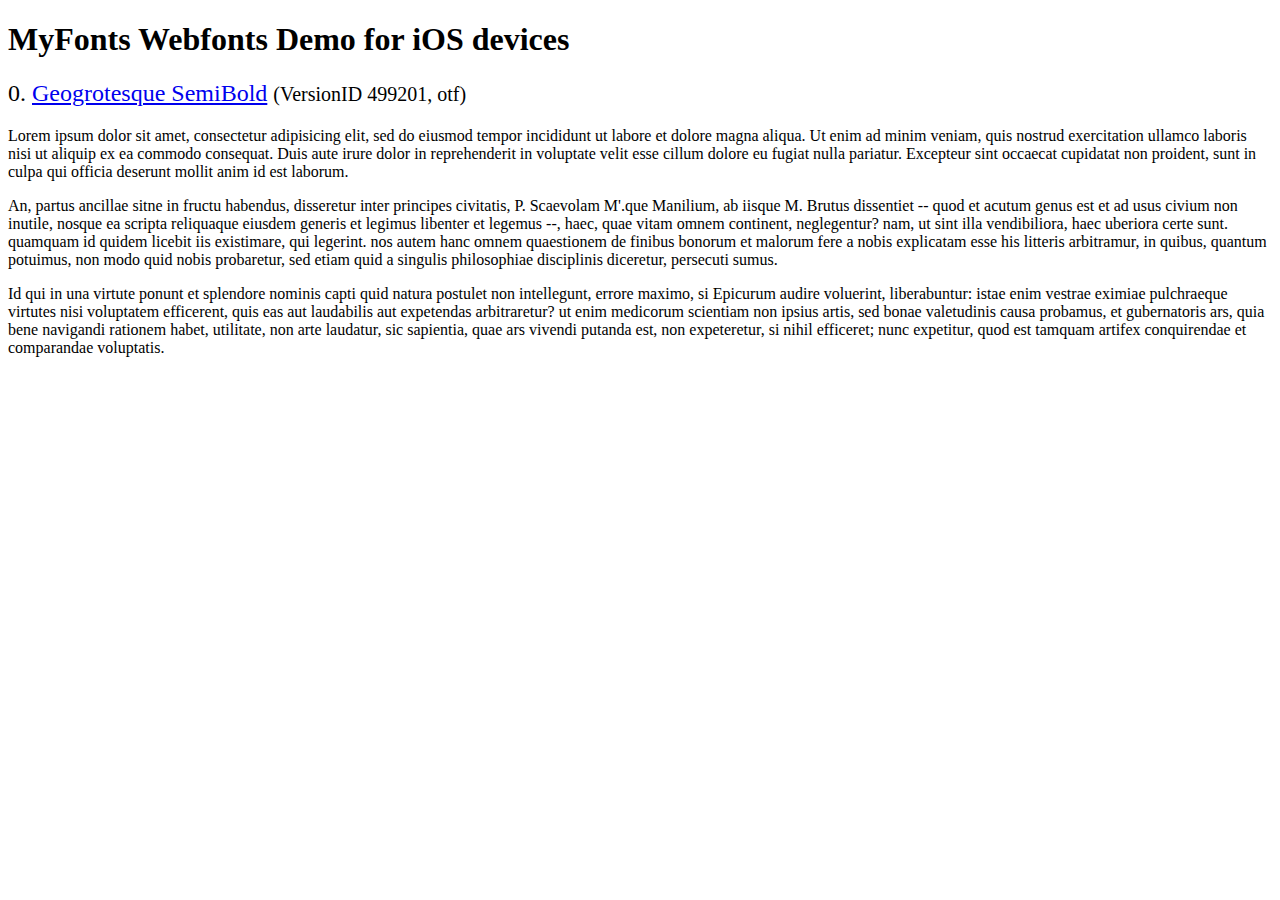
<file: flexslider/woothemes-FlexSlider-83b3cae/demo/fonts/webfonts/geo-semibold/svg/index.html>
<!DOCTYPE html>
<html>
<head>
<title>MyFonts Webfonts Demo for iOS devices</title>
<meta http-equiv="content-type" content="text/html; charset=utf-8" />

<style type="text/css" media="all">

	h2 {
		 font-weight:normal;
	}

		
	@font-face {
		font-family:"Geogrotesque-SemiBold";
		src:url("style_169898.svg#Geogrotesque-SemiBold") format("svg");
	}
	
	.webfont_0 {
		font-family: Geogrotesque-SemiBold;
	}
		
</style>

</head>

<body>

<h1>MyFonts Webfonts Demo for iOS devices</h1>


<h2>0. <span class='webfont_0'><a href='http://new.myfonts.com/search/style::169898/'>Geogrotesque SemiBold</a></span>
<small>(VersionID 499201, otf)</small>
</h2>

<p class='webfont_0'>Lorem ipsum dolor sit amet, consectetur adipisicing elit, sed do eiusmod tempor incididunt ut labore et dolore magna aliqua. Ut enim ad minim veniam, quis nostrud exercitation ullamco laboris nisi ut aliquip ex ea commodo consequat. Duis aute irure dolor in reprehenderit in voluptate velit esse cillum dolore eu fugiat nulla pariatur. Excepteur sint occaecat cupidatat non proident, sunt in culpa qui officia deserunt mollit anim id est laborum.</p>

<p class='webfont_0'>An, partus ancillae sitne in fructu habendus, disseretur inter principes civitatis, P. Scaevolam M'.que Manilium, ab iisque M. Brutus dissentiet -- quod et acutum genus est et ad usus civium non inutile, nosque ea scripta reliquaque eiusdem generis et legimus libenter et legemus --, haec, quae vitam omnem continent, neglegentur? nam, ut sint illa vendibiliora, haec uberiora certe sunt. quamquam id quidem licebit iis existimare, qui legerint. nos autem hanc omnem quaestionem de finibus bonorum et malorum fere a nobis explicatam esse his litteris arbitramur, in quibus, quantum potuimus, non modo quid nobis probaretur, sed etiam quid a singulis philosophiae disciplinis diceretur, persecuti sumus.</p>

<p class='webfont_0'>Id qui in una virtute ponunt et splendore nominis capti quid natura postulet non intellegunt, errore maximo, si Epicurum audire voluerint, liberabuntur: istae enim vestrae eximiae pulchraeque virtutes nisi voluptatem efficerent, quis eas aut laudabilis aut expetendas arbitraretur? ut enim medicorum scientiam non ipsius artis, sed bonae valetudinis causa probamus, et gubernatoris ars, quia bene navigandi rationem habet, utilitate, non arte laudatur, sic sapientia, quae ars vivendi putanda est, non expeteretur, si nihil efficeret; nunc expetitur, quod est tamquam artifex conquirendae et comparandae voluptatis.</p>




</body>
</html>
</file>
